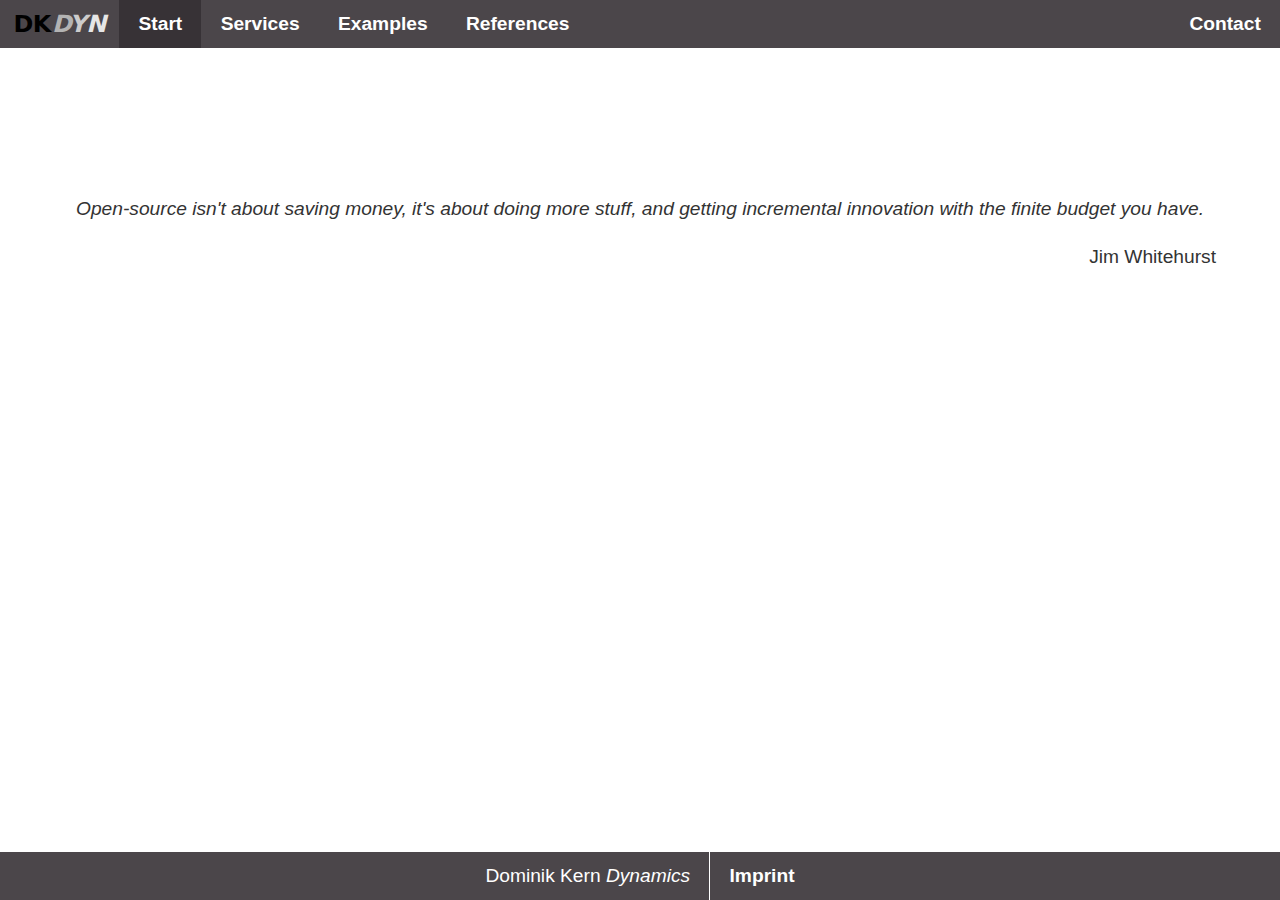
<file: index.html>
<!doctype html>
<html lang="en-US">
<!-- Cache-Control: public, max-age=604800 -->
<head>
  <meta charset="utf-8" />
  <meta name="viewport" content="width=device-width, initial-scale=1" />

  <meta name="author" content="Dominik Kern" />
  <meta name="description" content="engineering redefined with open-source creativity"/>
  <meta name="keywords" content="Computational Mechanics, Coupled Problems, Finite Elements">
  <meta property="og:image" content="https://dkdyn.de/fb.png" />
  <meta property="og:description" content="engineering redefined with open-source creativity"/>
  <meta property="og:title" content="Dominik Kern Dynamics" />
  <meta name="twitter:title" content="Dominik Kern Dynamics" />

  <title>Dominik Kern Dynamics</title>
  <link rel="apple-touch-icon" sizes="180x180" href="/apple-touch-icon.png">
  <link rel="icon" type="image/png" sizes="32x32" href="/favicon-32x32.png">
  <link rel="icon" type="image/png" sizes="16x16" href="/favicon-16x16.png">
  <link rel="icon" type="image/x-icon" href="favicon.ico">
  <link rel="shortcut icon" href="favicon.ico" type="image/x-icon" />
  <link rel="manifest" href="/site.webmanifest">
  <link rel="stylesheet" href="style.css" />
</head>

<body>
  <section>
    <div>
      <header class="page-header">
        <nav>
          <ul class="main-nav">
            <li><img src="logo.svg" alt="DKDYN logo" /> </li>
            <li>
              <div><b>Start</b></div>
            </li>
            <li><a href="services.html">Services</a></li>
            <li><a href="examples.html">Examples</a></li>
            <li><a href="references.html">References</a></li>
            <li class="push"><a href="contact.html">Contact</a></li>
          </ul>
        </nav>
      </header>
      <main class="startpage-body">
        <div>
        <p class="quotation">
          <i>Open-source isn't about saving money, it's about doing more stuff, and getting incremental innovation with the finite budget you have.</i> 
        <p class="author">Jim Whitehurst</p>
        </p>
      </div>
      </main>
      <footer class="page-footer">
        <div class="footer-text-div">Dominik Kern <i>Dynamics</i></div><a href="imprint.html">Imprint</a>
      </footer>
    </div>
  </section>

</body>

</html>
</file>
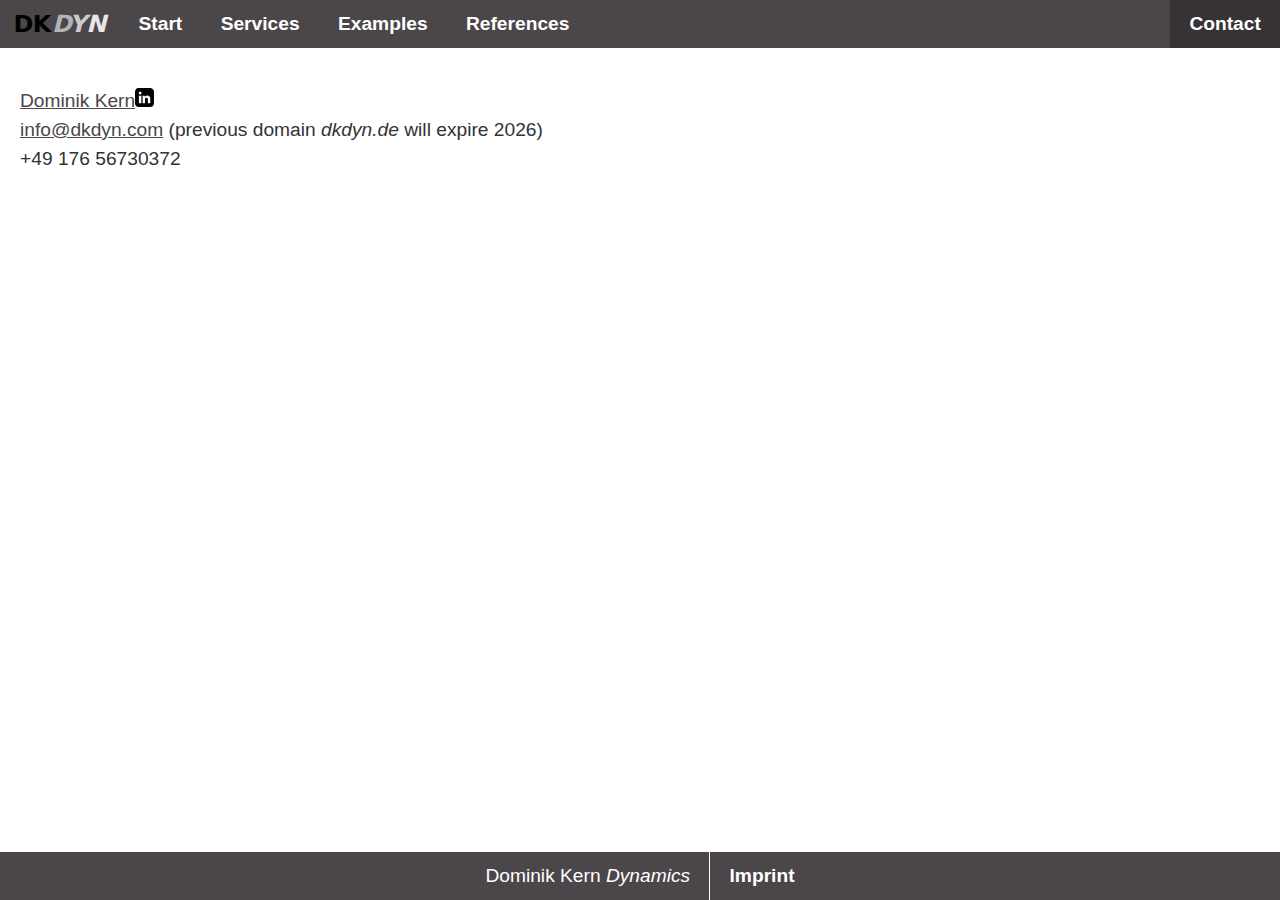
<file: contact.html>
<!doctype html>

<html lang="en-US">

<head>
  <meta charset="utf-8" />
  <meta name="viewport" content="width=device-width" />
  <meta name="author" content="Dominik Kern" />
  <meta name="description" content="Open-Source Solutions for Finite-Element-Method Simulations" />
  <meta name="keywords" content="Computational Mechanics, Coupled Problems, Finite Elements">

  <title>Dominik Kern Dynamics | Contact</title>
  <link rel="apple-touch-icon" sizes="180x180" href="/apple-touch-icon.png">
  <link rel="icon" type="image/png" sizes="32x32" href="/favicon-32x32.png">
  <link rel="icon" type="image/png" sizes="16x16" href="/favicon-16x16.png">
  <link rel="icon" type="image/x-icon" href="favicon.ico">
  <link rel="shortcut icon" href="favicon.ico" type="image/x-icon" />
  <link rel="manifest" href="/site.webmanifest">
  <link rel="stylesheet" href="style.css" />
</head>

<body>
  <section>
    <div>
      <header class="page-header">
        <nav>
          <ul class="main-nav">
            <li><img src="logo.svg" alt="DKDYN logo" /> </li>
            <li><a href="index.html">Start</a></li>
            <li><a href="services.html">Services</a></li>
            <li><a href="examples.html">Examples</a></li>
            <li><a href="references.html">References</a></li>
            <li class="push">
              <div><b>Contact</b></div>
            </li>
          </ul>
        </nav>
      </header>
      <main class="page-body">
        <p><a href="https://www.linkedin.com/in/dominik-kern-4477a31b3">Dominik Kern<img src="linkedin.svg" style="width: 1em" alt="LinkedIn icon"></a><br>
	<a href="mailto:kern@dkdyn.com">info@dkdyn.com</a>   (previous domain <i>dkdyn.de</i> will expire 2026)<br>
        +49 176 56730372</p>
      </main>
      <footer class="page-footer">
        <div class="footer-text-div">Dominik Kern <i>Dynamics</i></div><a href="imprint.html">Imprint</a>
        </li>
      </footer>
    </div>
  </section>


</body>

</html>
</file>
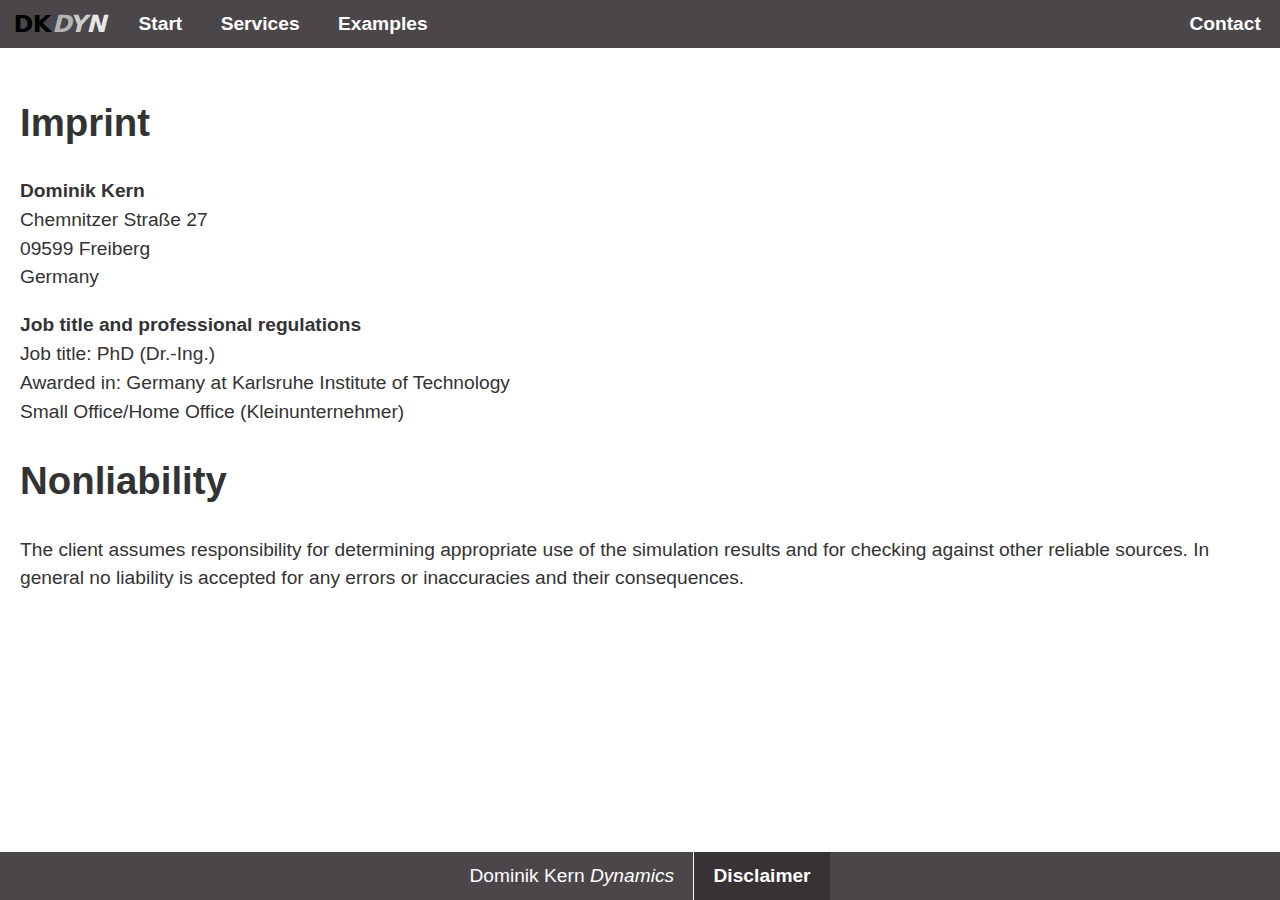
<file: disclaimer.html>
<!doctype html>

<html lang="en-US">

<head>
  <meta charset="utf-8" />
  <meta name="viewport" content="width=device-width" />
  <meta name="author" content="Dominik Kern" />
  <meta name="description" content="Open-Source Solutions for Finite-Element-Method Simulations" />
  <meta name="keywords" content="Computational Mechanics, Coupled Problems, Finite Elements">

  <title>Dominik Kern Dynamics | Disclaimer</title>
  <link rel="apple-touch-icon" sizes="180x180" href="/apple-touch-icon.png">
  <link rel="icon" type="image/png" sizes="32x32" href="/favicon-32x32.png">
  <link rel="icon" type="image/png" sizes="16x16" href="/favicon-16x16.png">
  <link rel="icon" type="image/x-icon" href="favicon.ico">
  <link rel="shortcut icon" href="favicon.ico" type="image/x-icon" />
  <link rel="manifest" href="/site.webmanifest">
  <link rel="stylesheet" href="style.css" />
</head>

<body>
  <section>
    <div>
      <header class="page-header">
        <nav>
          <ul class="main-nav">
            <li><img src="logo.svg" alt="DKDYN logo" /> </li>
            <li><a href="index.html">Start</a></li>
            <li><a href="services.html">Services</a></li>
            <li><a href="examples.html">Examples</a></li>
            <li class="push"><a href="contact.html">Contact</a></li>
          </ul>
        </nav>
      </header>
      <main class="page-body">

        <h1>Imprint</h1>

        <p><b>Dominik Kern</b><br>
          Chemnitzer Straße 27<br>
          09599 Freiberg<br>
          Germany</p>

        <p><b>Job title and professional regulations</b><br>
          Job title: PhD (Dr.-Ing.)<br>
          Awarded in: Germany at Karlsruhe Institute of Technology<br>
          Small Office/Home Office (Kleinunternehmer)</p>
        <!--h2>Tax-ID</h2>
        <p>VAT identification number in accordance with Section 27a of the Sales Tax Act: DE-ToDo</p-->

          <h1>Nonliability</h1>
          <p>The client assumes responsibility for determining appropriate use of the simulation results and for checking against other reliable sources. 
            In general no liability is accepted for any errors or inaccuracies and their consequences.</p>

      </main>
      <footer class="page-footer">
        <div class="footer-text-div">Dominik Kern <i>Dynamics</i></div>
        <div class="footer-active-div"><b>Disclaimer</b></div>
      </footer>
    </div>
  </section>

</body>

</html>
</file>
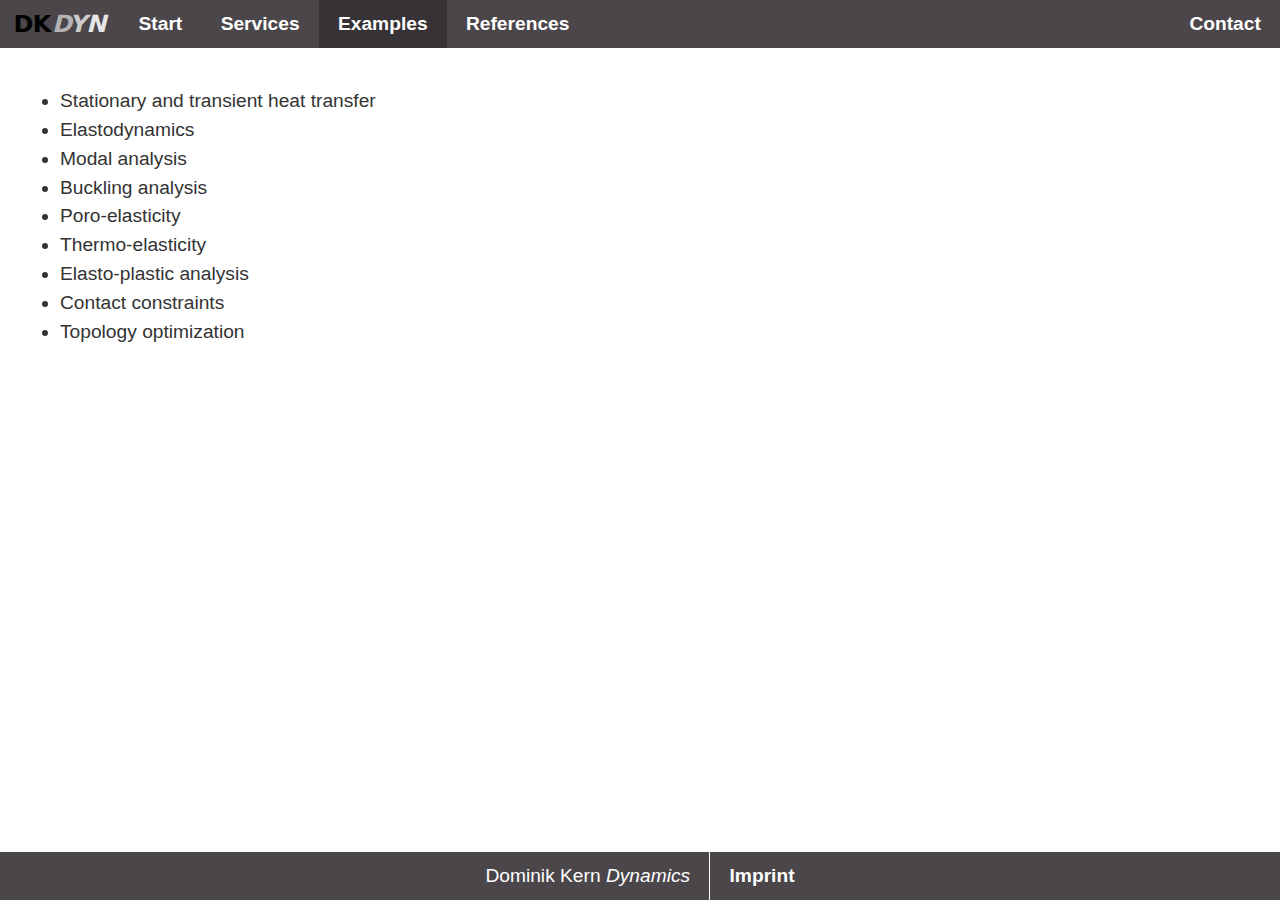
<file: examples.html>
<!doctype html>

<html lang="en-US">

<head>
  <meta charset="utf-8" />
  <meta name="viewport" content="width=device-width" />
  <meta name="author" content="Dominik Kern" />
  <meta name="description" content="Open-Source Solutions for Finite-Element-Method Simulations" />
  <meta name="keywords" content="Computational Mechanics, Coupled Problems, Finite Elements">

  <title>Dominik Kern Dynamics | Examples</title>
  <link rel="apple-touch-icon" sizes="180x180" href="/apple-touch-icon.png">
  <link rel="icon" type="image/png" sizes="32x32" href="/favicon-32x32.png">
  <link rel="icon" type="image/png" sizes="16x16" href="/favicon-16x16.png">
  <link rel="icon" type="image/x-icon" href="favicon.ico">
  <link rel="shortcut icon" href="favicon.ico" type="image/x-icon" />
  <link rel="manifest" href="/site.webmanifest">
  <link rel="stylesheet" href="style.css" />
</head>

<body>
  <section>
    <div>
      <header class="page-header">
        <nav>
          <ul class="main-nav">
            <li><img src="logo.svg" alt="DKDYN logo" /> </li>
            <li><a href="index.html">Start</a></li>
            <li><a href="services.html">Services</a></li>
            <li>
              <div><b>Examples</b></div>
            </li>
            <li><a href="references.html">References</a></li>
            <li class="push"><a href="contact.html">Contact</a></li>
          </ul>
        </nav>
      </header>
      <main class="page-body">
        <ul>
<li>Stationary and transient heat transfer</li>
<li>Elastodynamics</li>
<li>Modal analysis</li>
<li>Buckling analysis</li>
<li>Poro-elasticity</li>
<li>Thermo-elasticity</li>
<li>Elasto-plastic analysis</li>
<li>Contact constraints</li>
<li>Topology optimization</li>
        </ul>
      </main>
      <footer class="page-footer">
        <div class="footer-text-div">Dominik Kern <i>Dynamics</i></div><a href="imprint.html">Imprint</a>
      </footer>
    </div>
  </section>

</body>

</html>
</file>
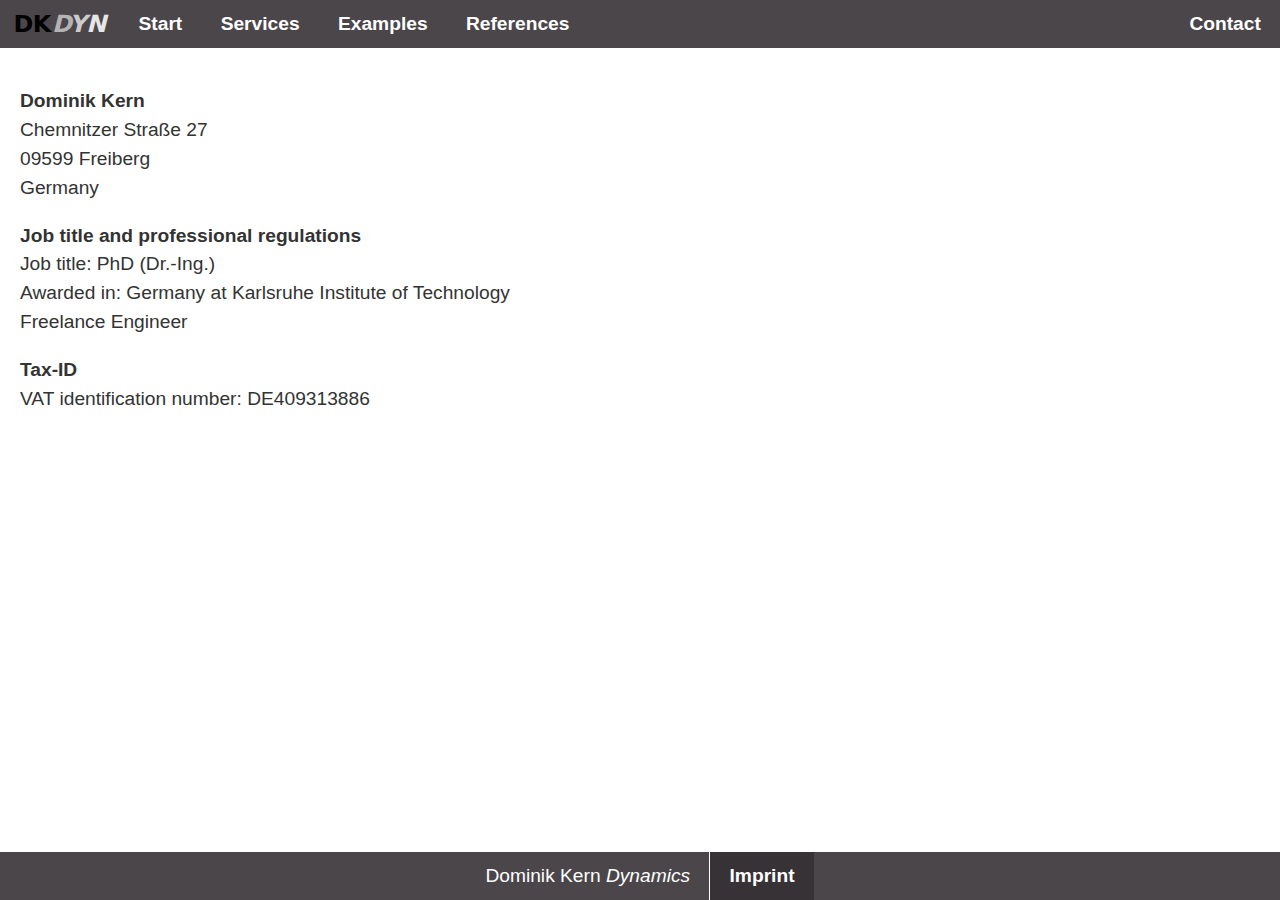
<file: imprint.html>
<!doctype html>

<html lang="en-US">

<head>
  <meta charset="utf-8" />
  <meta name="viewport" content="width=device-width" />
  <meta name="author" content="Dominik Kern" />
  <meta name="description" content="Open-Source Solutions for Finite-Element-Method Simulations" />
  <meta name="keywords" content="Computational Mechanics, Coupled Problems, Finite Elements">

  <title>Dominik Kern Dynamics | Disclaimer</title>
  <link rel="apple-touch-icon" sizes="180x180" href="/apple-touch-icon.png">
  <link rel="icon" type="image/png" sizes="32x32" href="/favicon-32x32.png">
  <link rel="icon" type="image/png" sizes="16x16" href="/favicon-16x16.png">
  <link rel="icon" type="image/x-icon" href="favicon.ico">
  <link rel="shortcut icon" href="favicon.ico" type="image/x-icon" />
  <link rel="manifest" href="/site.webmanifest">
  <link rel="stylesheet" href="style.css" />
</head>

<body>
  <section>
    <div>
      <header class="page-header">
        <nav>
          <ul class="main-nav">
            <li><img src="logo.svg" alt="DKDYN logo" /> </li>
            <li><a href="index.html">Start</a></li>
            <li><a href="services.html">Services</a></li>
            <li><a href="examples.html">Examples</a></li>
            <li><a href="references.html">References</a></li>
            <li class="push"><a href="contact.html">Contact</a></li>
          </ul>
        </nav>
      </header>
      <main class="page-body">

        <p><b>Dominik Kern</b><br>
          Chemnitzer Straße 27<br>
          09599 Freiberg<br>
          Germany</p>

        <p><b>Job title and professional regulations</b><br>
          Job title: PhD (Dr.-Ing.)<br>
          Awarded in: Germany at Karlsruhe Institute of Technology<br>
          Freelance Engineer</p>

	<p><b>Tax-ID</b><br>
        VAT identification number: DE409313886</p>
      </main>
      <footer class="page-footer">
        <div class="footer-text-div">Dominik Kern <i>Dynamics</i></div>
        <div class="footer-active-div"><b>Imprint</b></div>
      </footer>
    </div>
  </section>

</body>

</html>
</file>
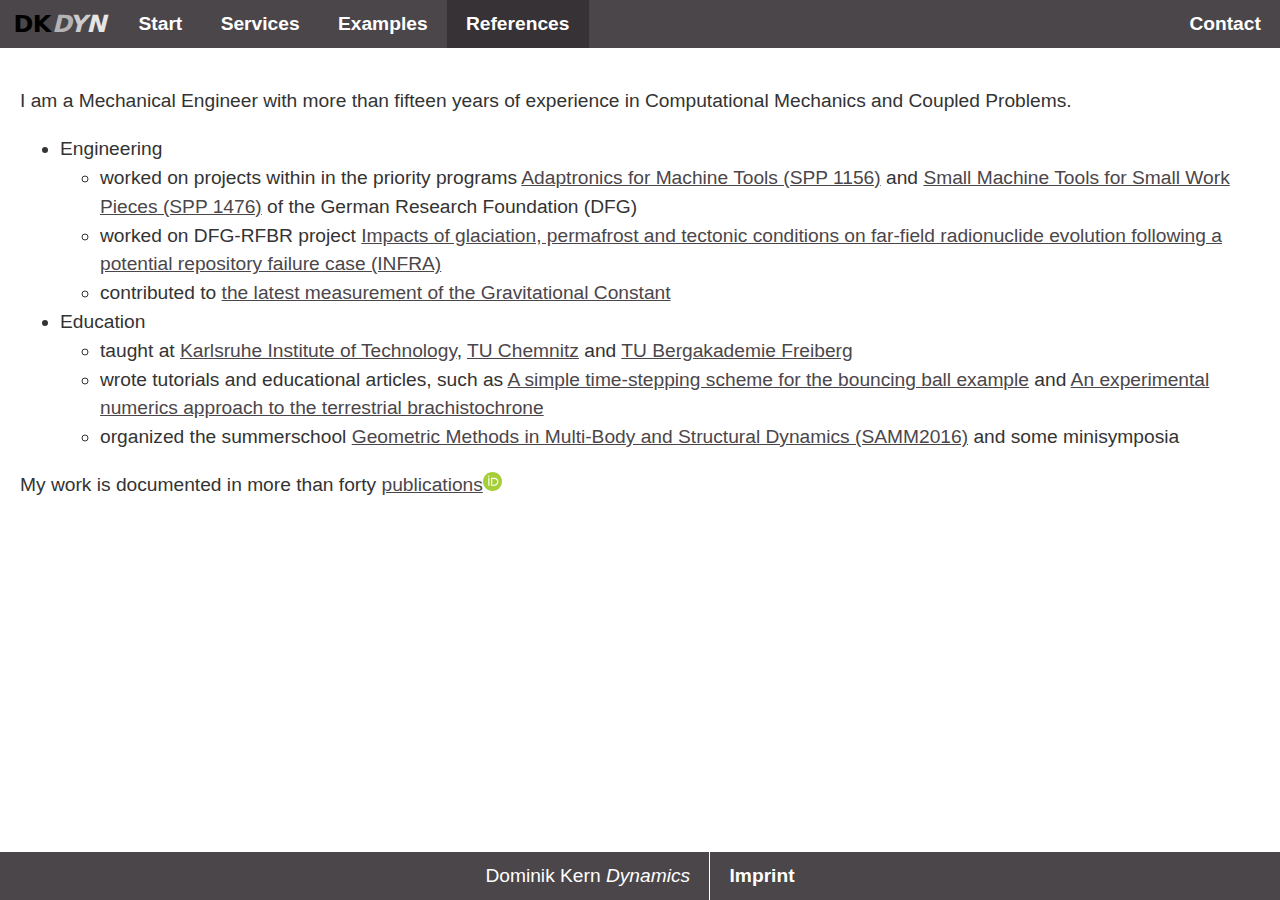
<file: references.html>
<!doctype html>
<html lang="en-US">
<!-- Cache-Control: public, max-age=604800 -->
<head>
  <meta charset="utf-8" />
  <meta name="viewport" content="width=device-width, initial-scale=1" />

  <meta name="author" content="Dominik Kern" />
  <meta name="description" content="Open-Source Solutions for Finite-Element-Method Simulations" />
  <meta name="keywords" content="Computational Mechanics, Coupled Problems, Finite Elements">
  <meta property="og:image" content="https://dkdyn.de/fb.png" />
  <meta property="og:description" content="Open-Source Solutions for Finite-Element-Method Simulations" />
  <meta property="og:title" content="Dominik Kern Dynamics - Engineering Services" />
  <meta name="twitter:title" content="Dominik Kern Dynamics - Engineering Services" />

  <title>Dominik Kern Dynamics</title>
  <link rel="apple-touch-icon" sizes="180x180" href="/apple-touch-icon.png">
  <link rel="icon" type="image/png" sizes="32x32" href="/favicon-32x32.png">
  <link rel="icon" type="image/png" sizes="16x16" href="/favicon-16x16.png">
  <link rel="icon" type="image/x-icon" href="favicon.ico">
  <link rel="shortcut icon" href="favicon.ico" type="image/x-icon" />
  <link rel="manifest" href="/site.webmanifest">
  <link rel="stylesheet" href="style.css" />
</head>

<body>
  <section>
    <div>
      <header class="page-header">
        <nav>
          <ul class="main-nav">
            <li><img src="logo.svg" alt="DKDYN logo" /> </li>
            <li><a href="index.html">Start</a></li>
            <li><a href="services.html">Services</a></li>
            <li><a href="examples.html">Examples</a></li>
            <li>
              <div><b>References</b></div>
            </li>
            <li class="push"><a href="contact.html">Contact</a></li>
          </ul>
        </nav>
      </header>
      <main class="page-body">
        <!--TODO add links-->
        <p>
          I am a Mechanical Engineer with more than fifteen years of experience in Computational Mechanics and Coupled Problems.
        </p>  
        <ul>
          <li>Engineering</li>
          <ul>
            <li>worked on projects within in the priority programs <a href="https://gepris-extern.dfg.de/gepris/projekt/5471969">Adaptronics for Machine Tools (SPP 1156)</a> and <a href="https://gepris-extern.dfg.de/gepris/projekt/130334929?">Small Machine Tools for Small Work Pieces (SPP 1476)</a> of the German Research Foundation (DFG)</li>
            <li>worked on DFG-RFBR project <a href="https://gepris.dfg.de/gepris/projekt/429620219">Impacts of glaciation, permafrost and tectonic conditions on far-field radionuclide evolution following a potential repository failure case (INFRA)</a></li>
            <li>contributed to <a href="https://doi.org/10.1038/s41567-022-01642-8">the latest measurement of the Gravitational Constant</a></li>
          </ul>
          <li>Education</li>
          <ul>
            <li>taught at <a href="https://www.kit.edu">Karlsruhe Institute of Technology</a>, <a href="https://www.tu-chemnitz.de">TU Chemnitz</a> and <a href="https://www.tu-freiberg.de">TU Bergakademie Freiberg</a></li>
            <li>wrote tutorials and educational articles, such as <a href="https://doi.org/10.5281/zenodo.13968927">A simple time-stepping scheme for the bouncing ball example</a> and <a href="https://doi.org/10.14464/gammas.v4i1.512">An experimental numerics approach to the terrestrial brachistochrone</a></li>
            <li>organized the summerschool <a href="https://www.gamm-juniors.de/samm-2016/">Geometric Methods in Multi-Body and Structural Dynamics (SAMM2016)</a> and some minisymposia</li>
          </ul>
        </ul>
        <p>
        My work is documented in more than forty <a href="https://orcid.org/0000-0002-1958-2982">publications<img src="orcid.svg" style="width: 1em" alt="ORCID iD icon"></a>
      </p>
      </main>
      <footer class="page-footer">
        <div class="footer-text-div">Dominik Kern <i>Dynamics</i></div><a href="imprint.html">Imprint</a>
      </footer>
    </div>
  </section>

</body>

</html>
</file>
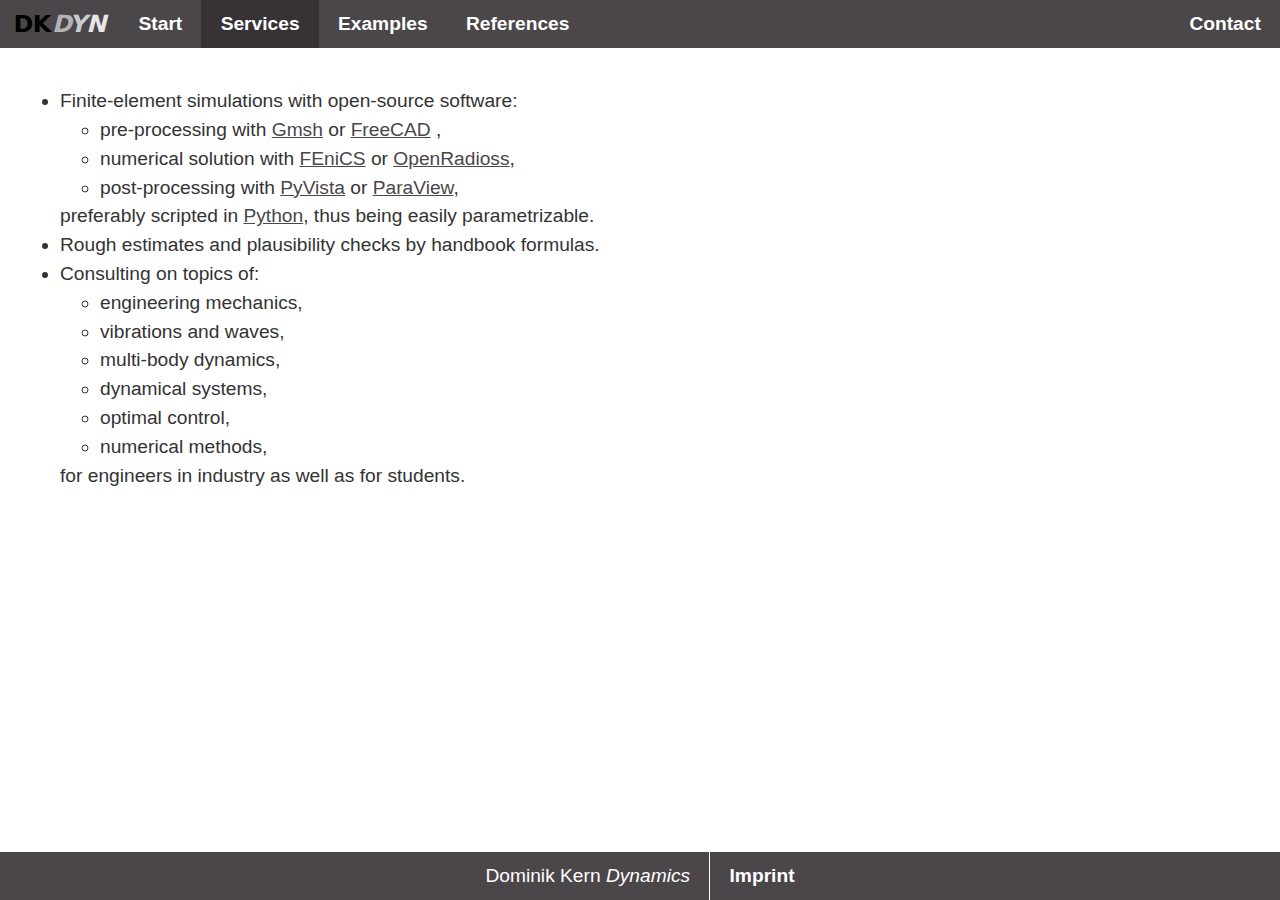
<file: services.html>
<!doctype html>

<html lang="en-US">

<head>
  <meta charset="utf-8" />
  <meta name="viewport" content="width=device-width" />
  <meta name="author" content="Dominik Kern" />
  <meta name="description" content="Open-Source Solutions for Finite-Element-Method Simulations" />
  <meta name="keywords" content="Computational Mechanics, Coupled Problems, Finite Elements">
  
  <title>Dominik Kern Dynamics | Services</title>
  <link rel="apple-touch-icon" sizes="180x180" href="/apple-touch-icon.png">
  <link rel="icon" type="image/png" sizes="32x32" href="/favicon-32x32.png">
  <link rel="icon" type="image/png" sizes="16x16" href="/favicon-16x16.png">
  <link rel="icon" type="image/x-icon" href="favicon.ico">
  <link rel="shortcut icon" href="favicon.ico" type="image/x-icon" />
  <link rel="manifest" href="/site.webmanifest">
  <link rel="stylesheet" href="style.css" />
</head>

<body>
  <section>
    <div>
      <header class="page-header">
        <nav>
          <ul class="main-nav">
            <li><img src="logo.svg" alt="DKDYN logo" /> </li>
            <li><a href="index.html">Start</a></li>
            <li>
              <div><b>Services</b></div>
            </li>
            <li><a href="examples.html">Examples</a></li>
            <li><a href="references.html">References</a></li>
            <li class="push"><a href="contact.html">Contact</a></li>
          </ul>
        </nav>
      </header>
      <main class="page-body">
        <ul>
          <li>Finite-element simulations with open-source software:
            <ul>
              <li>pre-processing with <a href="https://gmsh.info">Gmsh</a> or <a href="https://freecad.org">FreeCAD</a> ,</li>
              <li>numerical solution with <a href="https://fenicsproject.org">FEniCS</a> or <a href="https://openradioss.org/">OpenRadioss</a>,</li>
              <li>post-processing with <a href="https://pyvista.org">PyVista</a> or <a href="https://www.paraview.org">ParaView</a>,</li>
            </ul>
            preferably scripted in <a href="https://www.python.org">Python</a>, thus being easily parametrizable.
          </li>
          <li>Rough estimates and plausibility checks by handbook formulas.</li>
          <li>Consulting on topics of:
            <ul>
              <li>engineering mechanics,</li>
              <li>vibrations and waves,</li>
              <li>multi-body dynamics,</li>
              <li>dynamical systems,</li>
              <li>optimal control,</li>
              <li>numerical methods,</li>
            </ul>
            for engineers in industry as well as for students.
          </li>
        </ul>
      </main>
      <footer class="page-footer">
        <div class="footer-text-div">Dominik Kern <i>Dynamics</i></div><a href="imprint.html">Imprint</a>
      </footer>
    </div>
  </section>
</body>

</html>
</file>
<file: style.css>
body {
        background-color: #fff;
        color: #333;
        font:
                1.2em / 1.5 Helvetica Neue,
                Helvetica,
                Arial,
                sans-serif;
        padding: 0;
        margin: 0;
        position: relative;
        min-height: 100vh;
}

body::after {
        content: '';
        display: block;
        height: 60px;
        /* Set same as footer's height */
}

a {
        color: rgb(75, 70, 74);
        text-decoration: underline;
}

a:visited {
        color: slategray;
}

a:hover {
        color: #fff;
        background-color: rgb(55, 50, 54);
}

html {
        box-sizing: border-box;
        height: 100%;
        padding: 0;
        margin: 0;
}

.page-header,
.page-footer {
        background-color: rgb(75, 70, 74);
        color: #fff;
        padding: 0px;
}

.page-footer {
        position: absolute;
        bottom: 0;
        width: 100%;
        justify-content: center;
        display: flex;
}

.page-footer a {
        padding: 0.5em 1em;
        color: #fff;
        text-decoration: none;
        font-weight: bold;
}


.footer-text-div {
        padding: 0.5em 1em;
        color: #fff;
        border-right: 1px;
        border-right-color: #fff;
        border-right-style: solid;
}

.footer-active-div {
        padding: 0.5em 1em;
        color: #fff;
        background-color: rgb(55, 50, 54);
}

.page-body {
        padding: 20px;
}

.startpage-body {
        padding-top: 10%;
}

.main-nav {
        display: flex;
        margin: 0;
        padding: 0;
        list-style: none;
}

.main-nav a {
        padding: 0.5em 1em;
        display: block;
        color: #fff;
        text-decoration: none;
        font-weight: bold;
}

.main-nav div {
        padding: 0.5em 1em;
        display: block;
        color: #fff;
        background-color: rgb(55, 50, 54);
}

.main-nav img {
        padding: 0.5em;
        display: block;
}

.push {
        margin-left: auto;
}

img {
        max-width: 100%;
        height: auto;
}

@media screen and (max-width: 600px) {
        .main-nav {
                display: block;
        }
}

.quotation {
        text-align: center;
}

.author {
        text-align: right;
        padding-right: 5%;
}
</file>
